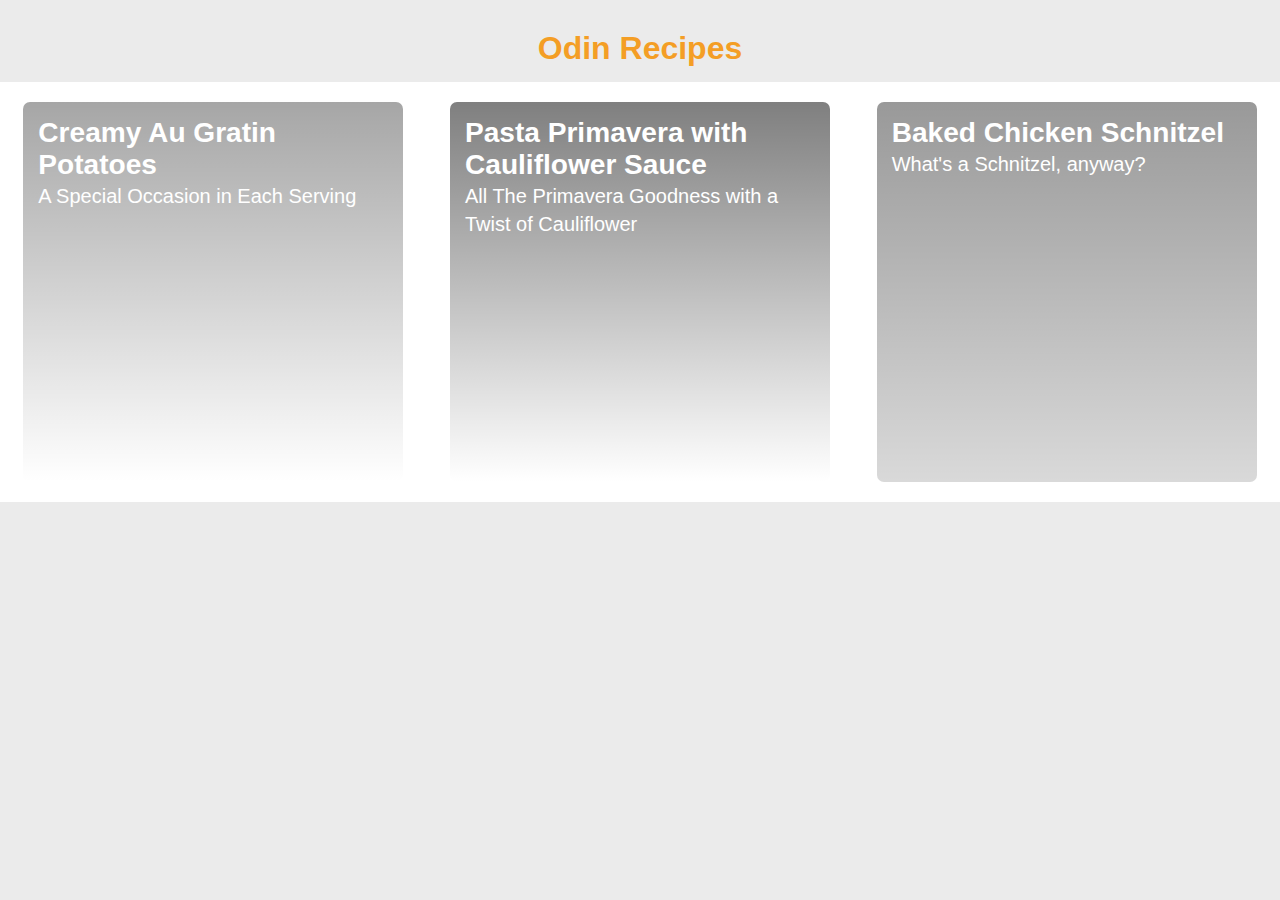
<file: index.html>
<!DOCTYPE html>
<html lang="en">
  <head>
    <meta charset="UTF-8" />

    <link
      rel="stylesheet"
      href="./style.css" />

    <title>Odin Recipes</title>
  </head>
  <body>
    <h1 class="page-title">
      <a href="./index.html"> Odin Recipes </a>
    </h1>

    <div class="recipes-container">
      <a href="./recipes/potatoes-creamy-au-gratin.html">
        <div class="au-gratin-potatoes">
          <h3>Creamy Au Gratin Potatoes</h3>
          <small>A Special Occasion in Each Serving</small>
        </div>
      </a>

      <a href="./recipes/pasta-primavera-cauliflower-sauce.html">
        <div class="pasta-primavera-cauliflower">
          <h3>Pasta Primavera with Cauliflower Sauce</h3>
          <small>All The Primavera Goodness with a Twist of Cauliflower</small>
        </div>
      </a>

      <a href="./recipes/chicken-schnitzel-baked.html">
        <div class="baked-chicken-schnitzel">
          <h3>Baked Chicken Schnitzel</h3>
          <small>What's a Schnitzel, anyway?</small>
        </div>
      </a>
    </div>
  </body>
</html>
</file>
<file: style.css>
* {
  margin: 0;
  padding: 0;
  text-decoration: none;
  font-family: Arial, Helvetica, sans-serif;
}

body {
  background-color: rgb(235, 235, 235);
}

/* Home */
.page-title {
  padding: 30px 0 15px 0;
  text-align: center;
}

.page-title a {
  color: rgb(244, 158, 37);
}

.recipes-container {
  width: 100%;
  display: flex;
  padding: 20px 0;
  justify-content: space-around;
  background-color: white;
}

.au-gratin-potatoes {
  background: linear-gradient(to top, rgba(0, 0, 0, 0), rgba(0, 0, 0, 0.35)),
    url("https://www.allrecipes.com/thmb/Q4aeL3DDyIMxFdBuwk029cP6NPE=/750x0/filters:no_upscale():max_bytes(150000):strip_icc():format(webp)/creamy-au-gratin-potatoes-41092af1235e4bdab3cc9ebcf992dd2e.jpg");
}

.pasta-primavera-cauliflower {
  background: linear-gradient(to top, rgba(0, 0, 0, 0), rgba(0, 0, 0, 0.5)),
    url("https://www.allrecipes.com/thmb/WwoOihLrDnZxznDMFP2RTTWn7b8=/750x0/filters:no_upscale():max_bytes(150000):strip_icc():format(webp)/4579251-06ad510046514b4094eb5f29921ed32b.jpg");
}

.baked-chicken-schnitzel {
  background: linear-gradient(to top, rgba(0, 0, 0, 0.15), rgba(0, 0, 0, 0.4)),
    url("https://www.allrecipes.com/thmb/Q-MU5NpyMAHw04NBws5T3-oKAf8=/750x0/filters:no_upscale():max_bytes(150000):strip_icc():format(webp)/244950-baked-chicken-schnitzle-kims-cooking-now-5349279-4x3-2257bfa79bd541dd8dbd692c2482b9fe.jpg");
}

.pasta-primavera-cauliflower,
.baked-chicken-schnitzel,
.au-gratin-potatoes {
  color: white;
  width: 350px;
  height: 350px;
  padding: 15px;
  font-size: x-large;
  border-radius: 7px;
  background-size: cover;
  background-repeat: no-repeat;
  background-position: center;
}

/* Recipes */
.articles-page-title {
  display: flex;
  width: 90%;
  margin: auto;
  padding: 30px 20px 15px 20px;
}

.articles-page-title button a {
  color: white;
}

.articles-page-title button {
  border: none;
  padding: 0 20px;
  cursor: pointer;
  margin-right: 30px;
  font-size: large;
  font-weight: bold;
  border-radius: 5px;
  background-color: rgb(244, 158, 37);
}

.article-recipes-container {
  width: 90%;
  margin: auto;
  display: flex;
  padding: 20px;
  margin-bottom: 50px;
  border-radius: 10px;
  background-color: white;
  justify-content: space-evenly;
}

.article-recipes-img {
  height: 350px;
  border-radius: 7px;
}

.article-recipes-text {
  margin-left: 40px;
}

.article-recipes-text > h2 {
  color: rgb(244, 158, 37);
}

.description-section,
.ingredients-section,
.steps-section {
  margin: 15px;
}

.ingredients-section ul li {
  list-style: none;
  margin-top: 10px;
}

.steps-section {
  margin-bottom: 0;
}
</file>
